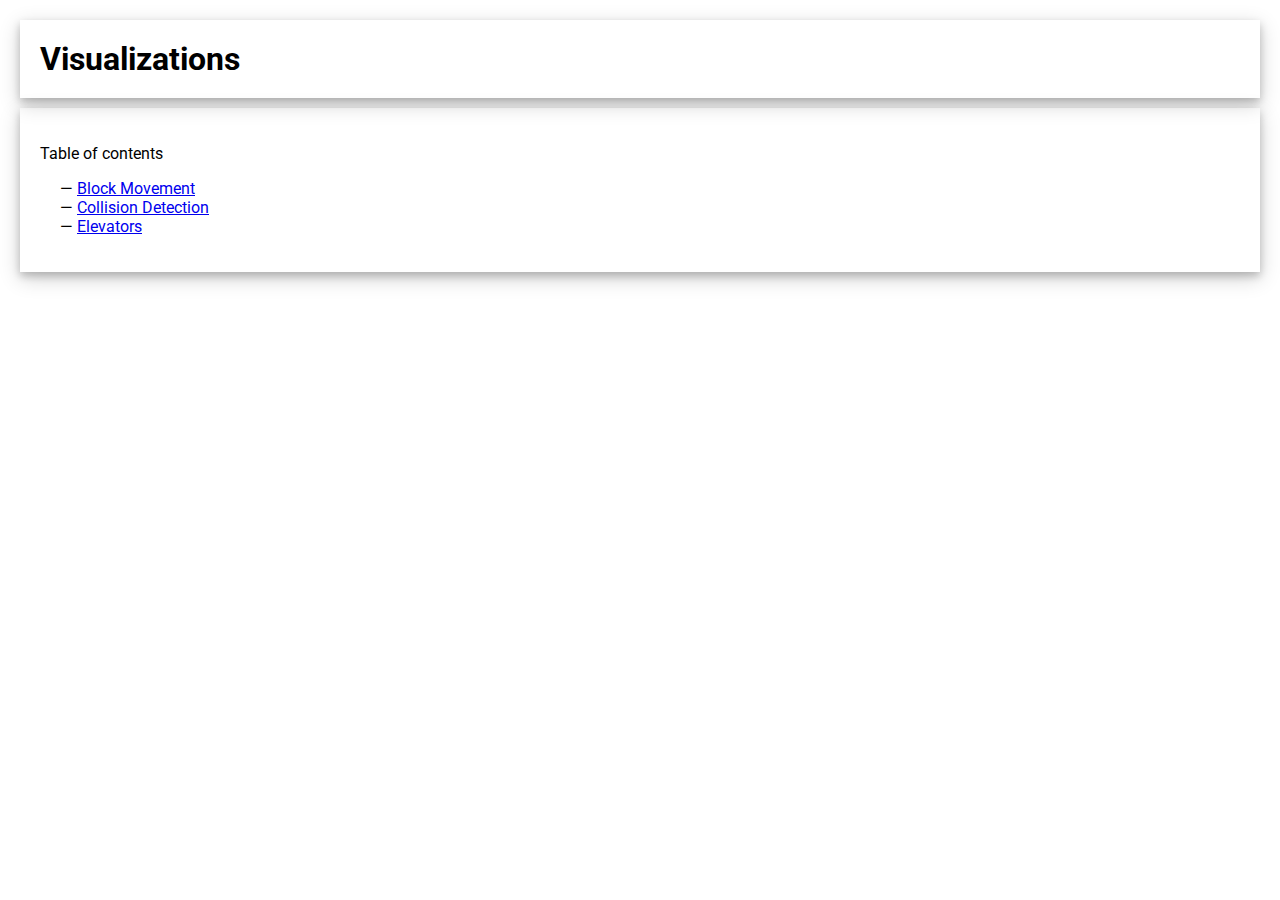
<file: index.html>
<!DOCTYPE html>
<meta charset='utf-8'>
<head>
  <title>Visualizations</title>
  <link rel='stylesheet' href='./style.css'>
  <link href='https://fonts.googleapis.com/css?family=Roboto' rel='stylesheet'>
</head>
<body>
  <h1 id='title' class='block'>Visualizations</h1>
  <div id='description' class='block'>
    <p>
      Table of contents
    </p>
    <ul id="toc">
      <li>
        <a href='./block_movement/index.html'>Block Movement</a>
      </li>
      <li>
        <a href='./collision_detection/index.html'>Collision Detection</a>
      </li>
      <li>
        <a href='./elevators/index.html'>Elevators</a>
      </li>
    </ul>
  </div>
</body>
</file>
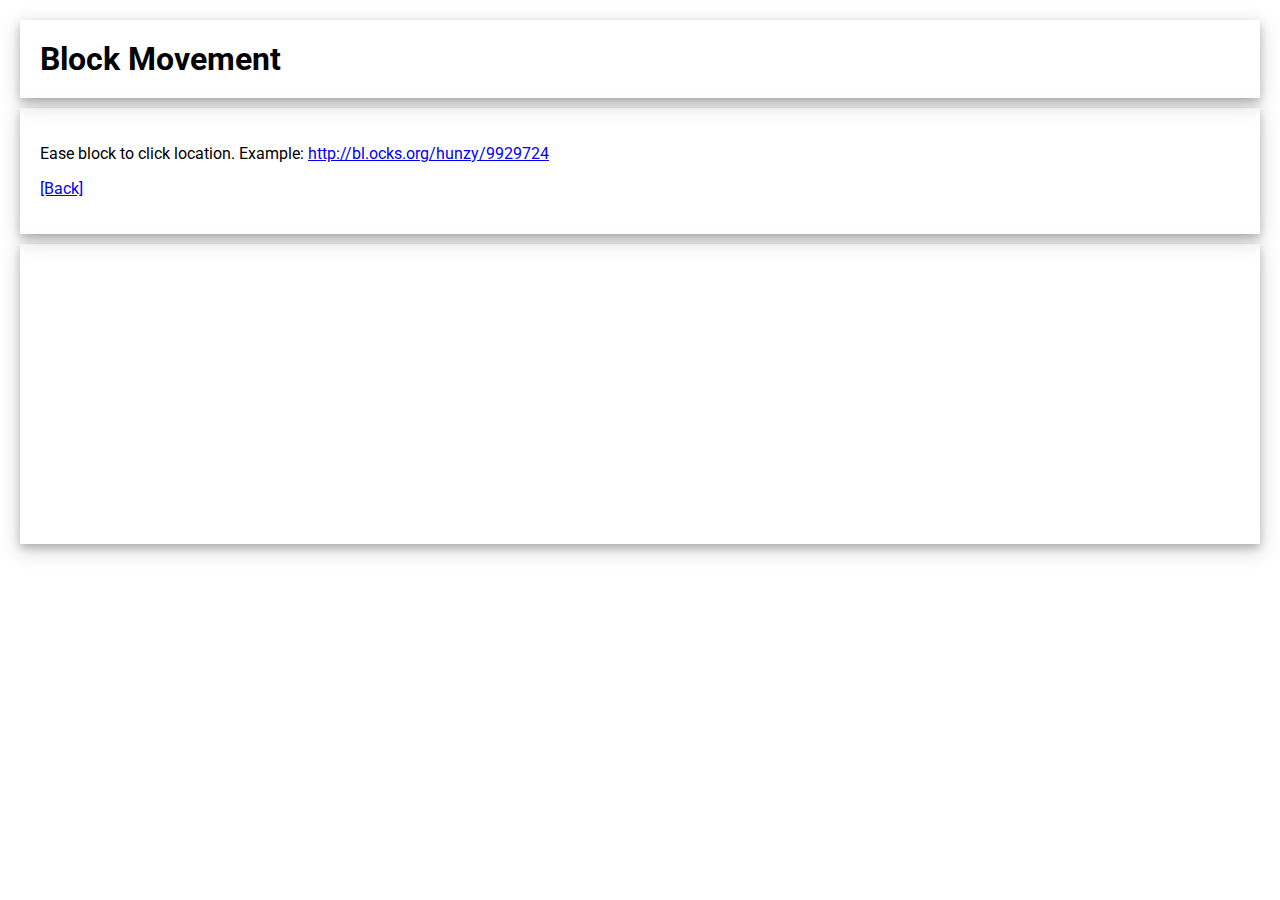
<file: block_movement/index.html>
<!DOCTYPE html>
<meta charset='utf-8'>
<head>
  <title>Block Movement</title>
  <link rel='stylesheet' href='../style.css'>
  <link href='https://fonts.googleapis.com/css?family=Roboto' rel='stylesheet'>
</head>
<body>
  <h1 id='title' class='block'>Block Movement</h1>
  <div id='description' class='block'>
    <p>
      Ease block to click location.
      Example: <a href='http://bl.ocks.org/hunzy/9929724'>http://bl.ocks.org/hunzy/9929724</a>
    </p>
    <p>
      <a href='../index.html'>[Back]</a>
    </p>
  </div>
  <div id='d3-container' class='block'/>
</body>
<script src='https://d3js.org/d3.v5.min.js'></script>
<script>

function getSvgDim() {
  var d3Container = document.getElementById('d3-container');
  var style = window.getComputedStyle(d3Container, null);
  return svgDim = {
    width: parseInt(style.getPropertyValue('width'), 10),
    height: parseInt(style.getPropertyValue('height'), 10),
    yOffset: d3Container.offsetTop,
    xOffset: d3Container.offsetLeft
  }
}

function addSvgContainer() {
  var dim = getSvgDim();
  var svg = d3.select('div#d3-container').append('svg')
    .attr('width', dim.width)
    .attr('height', dim.height);
  return svg;
}

function addElevators(svg, elevators) {
  var svgDim = getSvgDim();
  var blockWidth = blockHeight = 20;
  svg.selectAll('rect')
    .data(elevators)
    .enter()
    .append('rect')
    .attr('x', (d, i) => svgDim.width / 2)
    .attr('y', (d, i) => svgDim.height - (d.height * 2))
    .attr('width', (d, i) => d.width)
    .attr('height', (d, i) => d.height)
    .attr('fill', (d, i) => d.fill)
    .attr('id', 'elevator')
}

function addElevatorBehavior(svg) {
  svg.on('click', onSvgClick);
}

function onSvgClick() {
  var dim = getSvgDim();
  d3.selectAll('rect')
    .transition()
    .duration(1000)
    .ease(d3.easePolyInOut)
    .attr('x', (d, i) => d3.event.clientX - dim.xOffset - d.width / 2)
    .attr('y', (d, i) => d3.event.clientY - dim.yOffset - d.height / 2)
    .tween('attr.fill', (elevator, i) => (t) => {
      // does not, in fact, depend on t at all
      var node = document.getElementById('elevator');
      var x = node.getAttribute('x');
      var y = node.getAttribute('y');
      console.log(d3.hsl(elevator.hue, x / dim.width, y / dim.height))
      node.setAttribute('fill', d3.hsl(elevator.hue, x / dim.width, y / dim.height));
    })
}

// The animation really only makes sense for one elevator, despite what the
// plural name suggests.
var elevators = [{id: 1, fill: '#4e6c90', hue: 200, width: 20, height: 20, state: false}];
var svg = addSvgContainer();

addElevators(svg, elevators);
addElevatorBehavior(svg);

</script>
</file>
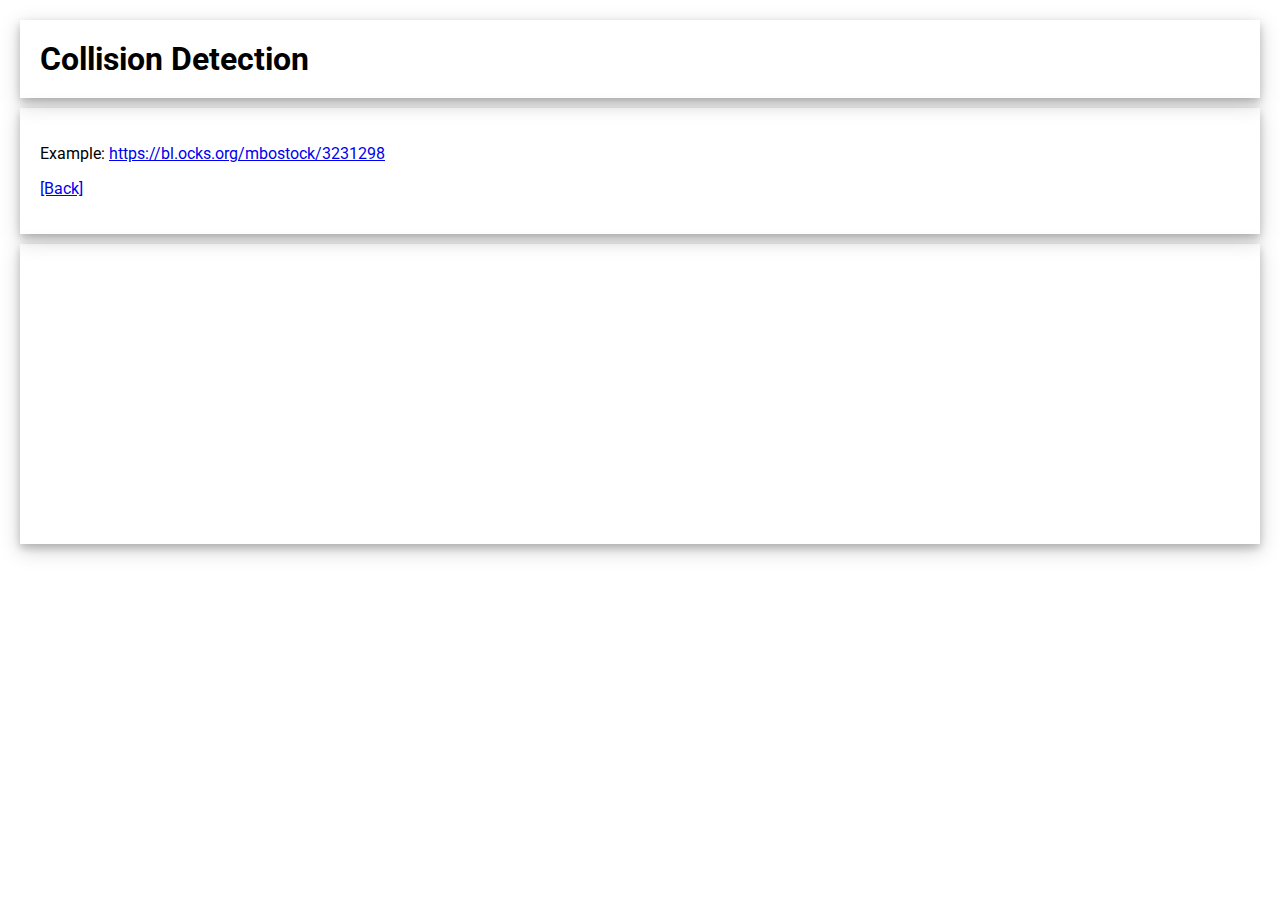
<file: collision_detection/index.html>
<!DOCTYPE html>
<meta charset='utf-8'>
<head>
  <title>Collision Detection</title>
  <link rel='stylesheet' href='../style.css'>
  <link href='https://fonts.googleapis.com/css?family=Roboto' rel='stylesheet'>
</head>
<body>
  <h1 id='title' class='block'>Collision Detection</h1>
  <div id='description' class='block'>
    <p>
      Example: <a href='https://bl.ocks.org/mbostock/3231298'>https://bl.ocks.org/mbostock/3231298</a>
    </p>
    <p>
      <a href='../index.html'>[Back]</a>
    </p>
  </div>
  <div id='d3-container' class='block'/>
</body>
<script src='https://d3js.org/d3.v5.min.js'></script>
<script>

var style = window.getComputedStyle(document.getElementById('d3-container'), null);

var width = parseInt(style.getPropertyValue('width'), 10),
    height = parseInt(style.getPropertyValue('height'), 10),
    yOffset = document.getElementById('d3-container').offsetTop,
    xOffset = document.getElementById('d3-container').offsetLeft;

var nodes = d3.range(100).map(function() { return {
        radius: Math.random() * 12 + 4,
        x: Math.random() * width,
        y: Math.random() * height,
    }; }),
    root = nodes[0],
    center = nodes[1],
    color = d3.scaleOrdinal(d3.schemeCategory10);;

root.radius = 0;
root.fixed = true;
center.radius = 0;
center.fixed = true;
center.x = width / 2;
center.y = height / 2;

var simulation = d3.forceSimulation(nodes)
    .alphaDecay(0)
    .force('charge', d3.forceManyBody().strength(
        function(d, i) { return i ? 0 : -200 }));
var simulationGav = d3.forceSimulation(nodes)
    .alphaDecay(0.01)
    .force('gravity', d3.forceManyBody().strength(
        function(d, i) { return i == 1 ? -100 : 0.1 }));

var svg = d3.select('div#d3-container').append('svg')
    .attr('width', width)
    .attr('height', height);

svg.selectAll('circle')
    .data(nodes.slice(1))
  .enter().append('circle')
    .attr('r', function(d) { return d.radius; })
    .style('fill', function(d, i) { return color(i % 3); });

simulation.on('tick', function(e) {
  var q = d3.quadtree(nodes, d => d.x, d => d.y),
      c = 1,
      b = 1,
      n = nodes.length;

  while (++b < n) border(nodes[b]);
  while (++c < n) q.visit(collide(nodes[c]));

  svg.selectAll('circle')
      .attr('cx', function(d) { return d.x; })
      .attr('cy', function(d) { return d.y; });
});

svg.on('mousemove', function() {
  root.fx = d3.event.clientX - xOffset;
  root.fy = d3.event.clientY - yOffset;
  simulation.restart();
});

function border(node) {
  var r = node.radius;
  node.x = Math.max(0 + r, Math.min(node.x, width - r));
  node.y = Math.max(0 + r, Math.min(node.y, height - r));
}

function collide(node) {
  var r = node.radius + 16,
      nx1 = node.x - r,
      nx2 = node.x + r,
      ny1 = node.y - r,
      ny2 = node.y + r;
  return function(quad, x1, y1, x2, y2) {
    if (quad.data && (quad.data !== node)) {
      var x = node.x - quad.data.x,
          y = node.y - quad.data.y,
          l = Math.sqrt(x * x + y * y),
          r = node.radius + quad.data.radius;
      if (l < r) {
        l = (l - r) / l * .5;
        node.x -= x *= l;
        node.y -= y *= l;
        quad.data.x += x;
        quad.data.y += y;
      }
    }
    return x1 > nx2 || x2 < nx1 || y1 > ny2 || y2 < ny1;
  };
}

</script>
</file>
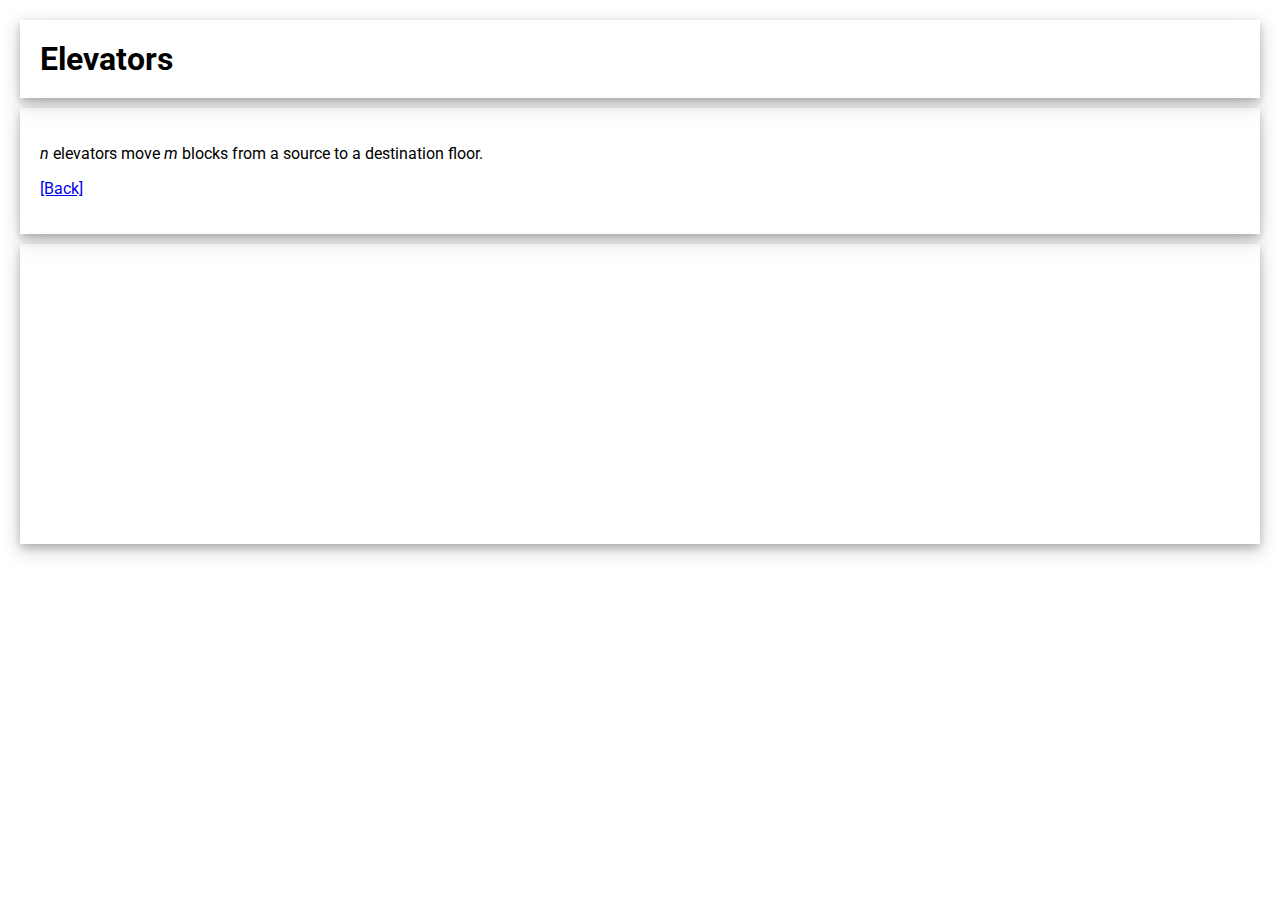
<file: elevators/index.html>
<!DOCTYPE html>
<meta charset='utf-8'>
<head>
  <title>Elevators</title>
  <link rel='stylesheet' href='../style.css'>
  <link href='https://fonts.googleapis.com/css?family=Roboto' rel='stylesheet'>
</head>
<body>
  <h1 id='title' class='block'>Elevators</h1>
  <div id='description' class='block'>
    <p>
      <em>n</em> elevators move <em>m</em> blocks from a source to a destination
      floor.
    </p>
    <p>
      <a href='../index.html'>[Back]</a>
    </p>
  </div>
  <div id='d3-container' class='block'/>
</body>
<script src='https://d3js.org/d3.v5.min.js'></script>
<script>
function getContainerDim() {
  var d3Container = document.getElementById('d3-container');
  var style = window.getComputedStyle(d3Container, null);
  return containerDim = {
    width: parseInt(style.getPropertyValue('width'), 10),
    height: parseInt(style.getPropertyValue('height'), 10),
    yOffset: d3Container.offsetTop,
    xOffset: d3Container.offsetLeft
  }
}

function addSvgContainer() {
  var dim = getContainerDim();
  var svg = d3.select('div#d3-container').append('svg')
    .attr('width', dim.width)
    .attr('height', dim.height);
  return svg;
}

function addElevators(container, elevators) {
  var containerDim = getContainerDim();
  var spacing = containerDim.width / elevators.length;
  container.selectAll('rect.elevator')
    .data(elevators)
    .enter()
    .append('rect')
    .attr('class', 'elevator')
    .attr('id', (el, i) => el.id)
    .attr('x', (el, i) => spacing * (i + 1/2))
    .attr('y', (el, i) => containerDim.height - 50)
    .attr('width', (el, i) => 20)
    .attr('height', (el, i) => 40)
    .attr('fill', (el, i) => el.fill);
}

var elevators = [{
    id: 1,
    fill: '#4e6c90',
    floor: 0,
    population: 0,
  }, {
    id: 2,
    fill: '#4e6c90',
    floor: 1,
    population: 0,
  }, {
    id: 3,
    fill: '#4e6c90',
    floor: false,
    population: 0,
  }
];
var svg = addSvgContainer();
addElevators(svg, elevators);

</script>
</file>
<file: style.css>
body {
  margin: 20px;
  font-family: 'Roboto', sans-serif;
}

.block {
  box-shadow: 0 4px 8px 0 rgba(0, 0, 0, 0.2), 0 6px 20px 0 rgba(0, 0, 0, 0.19);
  padding: 20px;
  margin: 10px 0;
}

#title {
  padding: 20px
}

#description {
    
}

#d3-container {
  min-height: 300px;
  padding: 0;
}

#d3-container svg {
  
}

#toc {
  list-style-type: none;
  list-style-position: inside;
  padding-left: 20px;
}

#toc li:before {
  content: "— ";
}
</file>
